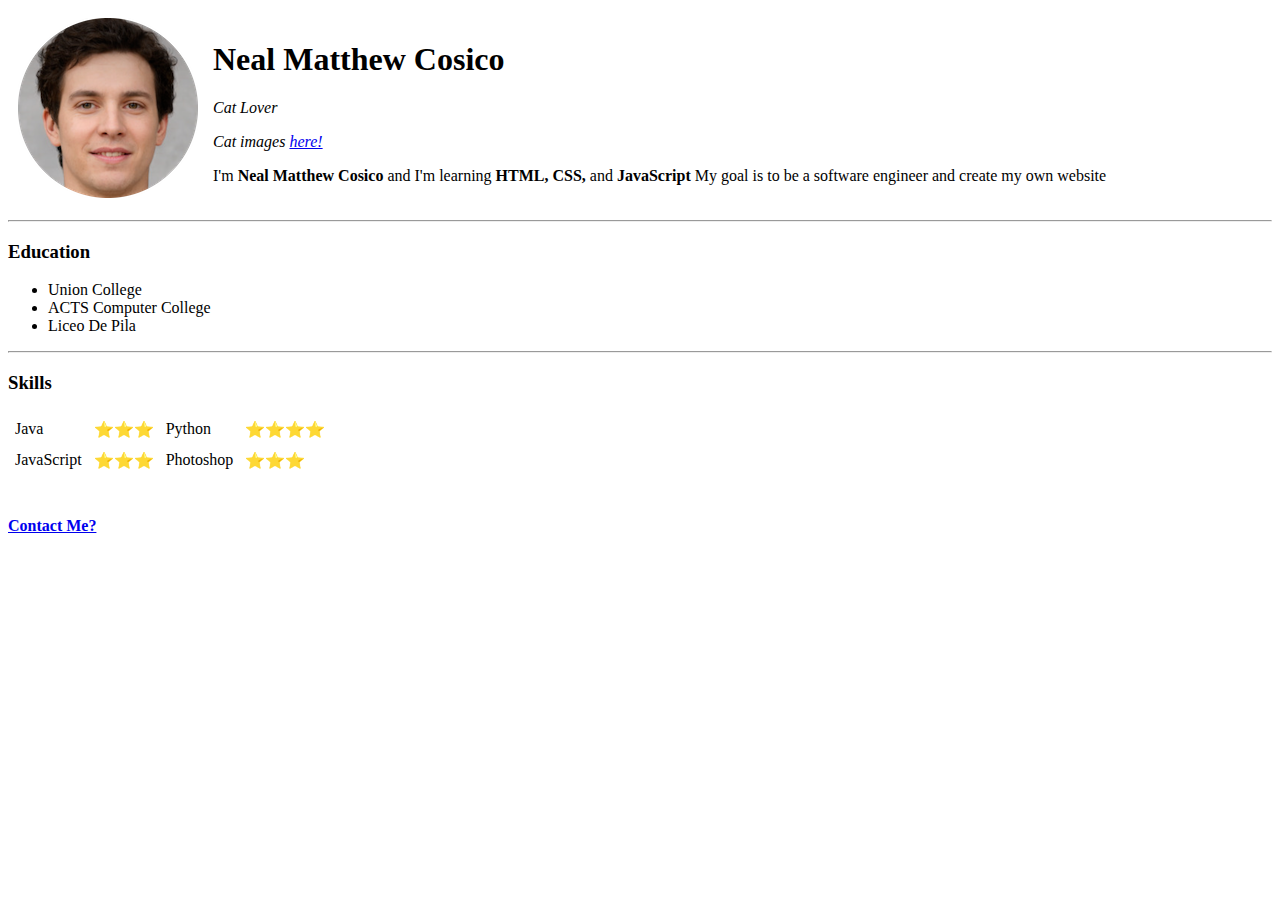
<file: index.html>
<!DOCTYPE html>
<html lang="en">
<head>
    <meta charset="UTF-8">
    <meta http-equiv="X-UA-Compatible" content="IE=edge">
    <meta name="viewport" content="width=device-width, initial-scale=1.0">
    <meta content="This website was made only for ABC's OG members">
    <link rel='stylesheet' href='style.css'>
    <title>Neal Website</title>
</head>
<body>
    <table cellspacing='5px' cellpadding='5px'>
        <tr>
            <td><img src="Images/37268474-fake-human-circle-img.png" alt="fake-Human"></td>
            <td><h1>Neal Matthew Cosico</h1>
                <p><em>Cat Lover</em></p>
                <p><em>Cat images <a href="https://pixabay.com/images/search/cat/" target="_blank">here!</a></em></p>
                <p>
                    I'm <strong>Neal Matthew Cosico</strong> and I'm learning <strong>HTML, CSS, </strong> and <strong>JavaScript</strong>
                    My goal is to be a software engineer and create my own website
                </p></td>
        </tr>
    </table>
<hr>
<h3>Education</h3>
<ul>
<li>Union College</li>
<li>ACTS Computer College</li>
<li>Liceo De Pila</li>
</ul>
<hr>
<h3>Skills</h3>
<table class="table" cellpadding='5px'>
    <tr>
        <td>Java</td>
        <td>⭐⭐⭐</td>
        <td>Python</td>
        <td>⭐⭐⭐⭐</td>
    </tr>  
    <tr>
        <td>JavaScript</td>
        <td>⭐⭐⭐</td>
        <td>Photoshop</td>
        <td>⭐⭐⭐</td>
    </tr>
</table>

<strong><a href="contacts.html">Contact Me?</a></strong>

</body>
</html>
</file>
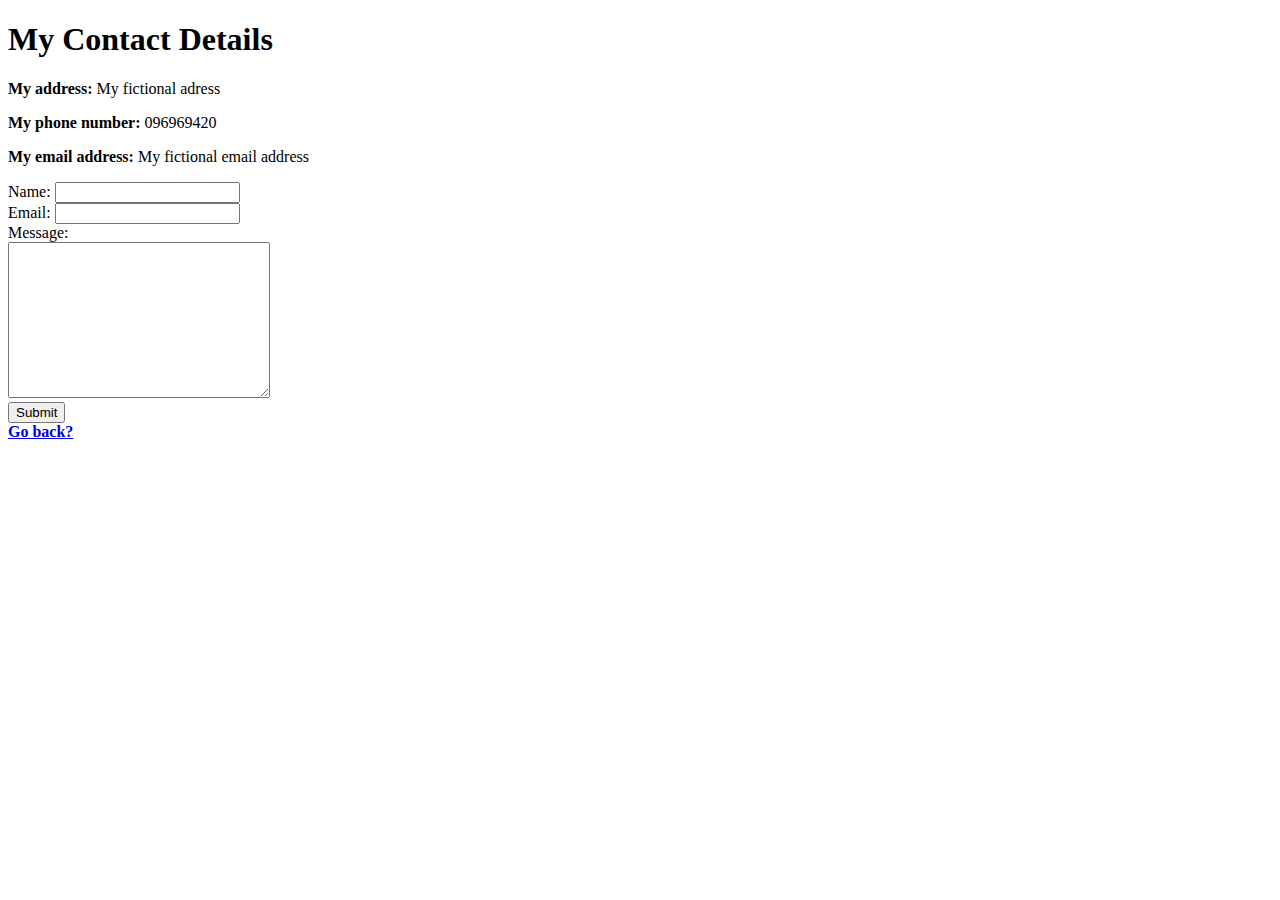
<file: contacts.html>
<!DOCTYPE html>
<html lang="en">
<head>
    <meta charset="UTF-8">
    <meta http-equiv="X-UA-Compatible" content="IE=edge">
    <meta name="viewport" content="width=device-width, initial-scale=1.0">
    <title>Contact Me</title>
</head>
<body>
    <h1>My Contact Details</h1>
    <p><strong>My address: </strong> My fictional adress</p>
    <p><strong>My phone number: </strong> 096969420</p>
    <p><strong>My email address: </strong> My fictional email address</p>

<form action="mailto:cosiconeal@gmail.com" enctype="text/plain" method="post">
    <label for='text'>Name: </label>
    <input type="text" name='Name'><br>
    <label for="email">Email: </label>
    <input type="email" name='Email'><br>
    <label for="textarea">Message: </label><br>
    <textarea name="name" cols="30" rows="10"></textarea><br>
    <input type="submit">
</form>

<strong><a href="index.html">Go back?</a></strong>
</body>
</html>
</file>
<file: style.css>
.table {
  padding-bottom: 20px;
  margin-bottom: 20px;
}
</file>
